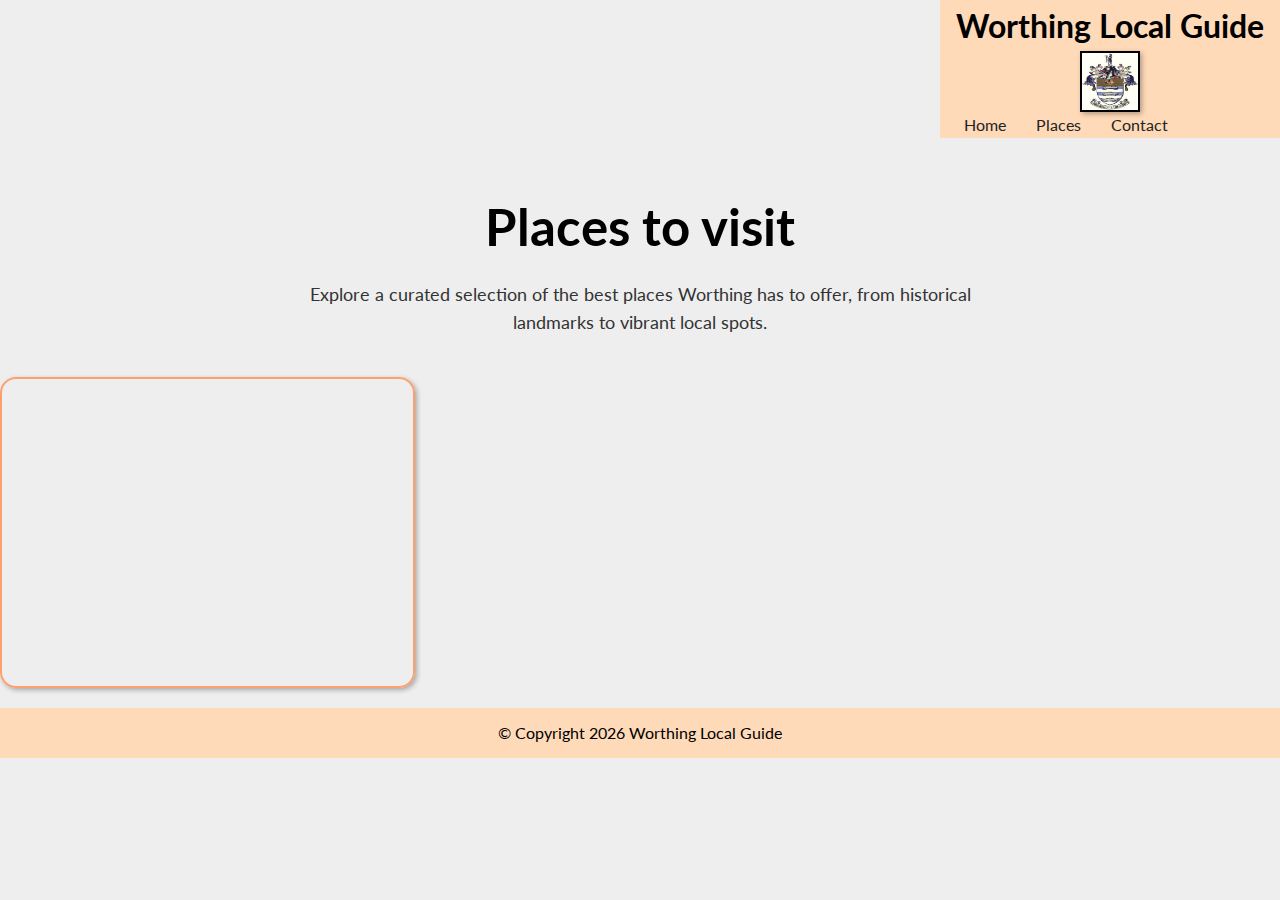
<file: places.html>
<!DOCTYPE html>
<html lang="en">
<head>
    <meta charset="UTF-8">
    <meta name="viewport" content="width=device-width, initial-scale=1.0">
    <title>Worthing Local Guide</title>
    <link rel="stylesheet" href="assets/css/style.css">
</head>
<body>
    <!-- Navigation bar-->
    <nav class="navbar">
        <h1>Worthing Local Guide</h1>
        <div class="nav-logo">
            <img src="assets/images/logo_nav_bar.jpg" alt="Worthing Local Guide Logo">
        </div>
        <div class="nav-links">
            <ul>
                <li><a href="index.html">Home</a></li>
                <li><a href="places.html">Places</a></li>
                <li><a href="contact.html">Contact</a></li>
            </ul>
        </div>
    </nav>

    <!-- Hero Section-->
     <section class="hero">
        <h1>Places to visit</h1>
        <p>Explore a curated selection of the best places Worthing has to offer, 
            from historical landmarks to vibrant local spots.
        </p>
    </section>

    <!-- Cards places-->
     <section class="places">
        <article class="card">

        </article>

     </section>

     <!--Footer-->
     <footer>© Copyright 2026 Worthing Local Guide</footer>
</body>
</html>
</file>
<file: assets/css/style.css>
@import url('https://fonts.googleapis.com/css2?family=Lato:ital,wght@0,100;0,300;0,400;0,700;0,900;1,100;1,300;1,400;1,700;1,900&family=Oswald:wght@300&display=swap');

* {
    margin: 0;
    padding: 0;
    box-sizing: border-box;
}


body {
    margin: 0;
    line-height: 1.6;
    background-color: #eeeeee;
    font-family: "Lato", sans-serif;
    display: flex;
    flex-direction: column;
}

/* Title*/
#site-title {
    font-size: 2rem;
    flex: 1;
}

/* Header */

header {
    background-color: #ffdab9;
    padding: 12px;
    position: fixed;
    z-index: 99;
    width: 100%;
    box-shadow: 0 2px 2px #3a3a3a;
    display: flex;
    justify-content: space-between;
    align-items: baseline;

}

.nav-top {
    display: flex;
    align-items: center;
    gap: 16px;
}

/* Nav toggle*/
nav {
    position: absolute;
    background-color: #ffdab9;
    width: 100%;
    left: 0;
    padding: 0 1rem;
    box-shadow: 0 2px 2px #3a3a3a;
    display: none;
    top: 100%;
    
}


#nav-toggle:checked~nav {
    display: block ;
}

#nav-toggle {
    display: none;
}

.nav-toggle-label {
    font-size: 2rem;
    cursor: pointer;
}


.nav-logo {
    display: flex;
    align-items: center;
    justify-content: center;

}

.nav-logo img {
    width: 60px;
    height: 61px;
    border: 2px solid #000;
    box-shadow: 2px 2px 5px rgba(0, 0, 0, 0.3);
}


.nav-links {
    align-items: flex-end;
}

.nav-links ul {
    list-style: none;
    display: flex;
    flex-direction: column;
    padding: 12px 0;
    gap: 10px; 
}

.nav-links a {
    text-decoration: none;
    color: #222;
    padding: 6px 8px;
    
}

.nav-links a:hover {
    text-decoration: underline;
    font-weight: bold;
}

.nav-links a.active {
    text-decoration: underline;
    font-weight: bold;
    
}

/*Main*/
main {
    padding-top: 110px;
}

.hero {
    padding: 48px 0 20px;
    text-align: center;  
}

.hero h1 {
    font-size: clamp(2rem, 4vw, 3.2rem);
    margin-bottom: 12px;
}

.hero p {
    font-size: clamp(1rem, 2vw, 1.12rem);
    color: #333;
    max-width: 70ch;
    margin: 0 auto;
}

/* Button position */
.cta {
    padding: 0 12px 16px;
    display: flex;
    justify-content: center;
    align-items: center;
    margin-bottom: 16px;
}

/* Button (Explore Places) styles */
.btn {
    display: inline-block;
    background-color: #ffdab9;
    color: #111;
    padding: 12px 18px;
    border-radius: 10px;
    font-weight: bold;
}

.btn:hover {
    background-color: #f5c2b3;
}

/* Cards section Home page */

.card-img {
    width: 100%;
    height: 100%;
    border-radius: 12px;
    margin-bottom: 0;
    opacity: 1;
    display: block;
    transition: .5s ease;
    backface-visibility: hidden;
    object-fit: cover;
}

.cards-places {
    display: grid;
    grid-template-columns: 1fr; /*mobile*/
    gap: 16px;
    padding: 12px;
    align-items: center;
    
}

.card {
    border: 2px solid #ff9f6e;
    position: relative;
    overflow: hidden;
    border-radius: 16px;
    box-shadow: 2px 2px 5px rgba(0, 0, 0, 0.3);
    aspect-ratio: 4 / 3; /*desktop card shap*/
    
}

.card-content {
    transition: .3s ease;
    opacity: 1;
    position: absolute;
    top: 50%;
    left: 50%;
    transform: translate(-50%, -50%);
}

.card:hover .card-img {
    opacity: 0.3;
}

.card:hover .card-content {
    opacity: 1;
}

.card-title {
    color: rgb(255, 255, 255);
    font-size: clamp(1rem, 2vw, 2rem);
    padding: 16px 20px;
    text-shadow: 4px 2px 4px rgba(0, 0, 0, 0.5);
}


/*Page Places cards style was inpired by collegue and adapted to this project.*/


.places {
  display: grid;
  grid-template-columns: 1fr; /*mobile layout*/
  gap: 18px;
  padding: 20px 0;
  
  
}

.place-card {
  border: 2px solid #ff9f6e;
  border-radius: 16px;
  overflow: hidden; /* keeps rounded corners clean */
  /* hover style of */
  transition: transform 0.3s ease, background 0.3s ease;  
  margin-bottom: 16px;
  box-shadow: 0 6px 16px rgba(0, 0, 0, 0.4);
}

.place-map {
    /*iframe take place of background*/
    position: relative;
    width: 100%;
    height: 200px;
    overflow: hidden;
    /*----*/
    display: flex;
    align-items: center;
    justify-content: center;
    min-height: 180px;
    background: #ffdab9;
    color: #222;
    font-weight: bold;
    text-decoration: none;
}

/*layout for iframe be capable to cover background of box 
exemple found in w3 schools and from hands-on course exercises */
.map-frame {
    position: absolute;
    inset: 0;
    width: 100%;
    height: 100%;
    border: 0;
}

.place-card:hover {
    transform: translateY(-8px);
    filter: brightness(0.97);
}

.place-body {
    border-top: 2px solid #ff9f6e;
    border-radius: 16px 16px;
    background-color: white;
    padding: 18px;
}

.place-body h3 {
    margin: 0 0 10px;
    font-size: 1.4rem;
}

.place-body p {
  margin: 0;
  color: #444;
  font-size: 1rem;
}

.container {
  width: min(100% - 2rem, 72rem);
  margin-inline: auto;
  padding-inline: 1rem;
}

/*Ended page places style */

/*Contact page style inspired from w3 schools and adapted to this project*/
input[type=text], select, textarea {
  width: 100%;
  padding: 12px;
  border: 1px solid #ccc;
  border-radius: 4px;
  box-sizing: border-box;
  margin-top: 6px;
  margin-bottom: 16px;
  resize: vertical;
}

input[type=submit] {
  background-color: #ffdab9;
  color: black;
  padding: 12px 20px;
  border: none;
  border-radius: 4px;
  cursor: pointer;
  margin-bottom: 16px;
}

input[type=submit]:hover {
  background-color: #f5c2b3;
}



footer {
    background-color: #ffdab9;
    text-align: left;
    padding: 12px 0;
    display: flex;
    flex-direction: column;
    align-items: center;
    gap: 8px;

}

footer p {
    text-align: end;
}

#social-links {
    margin: 0;
    text-align: center;
    padding: 20px 0;
    display: flex;
    justify-content: space-evenly;
    list-style-type: none;
    gap: 24px;

}

#social-links i {
    font-size: 160%;
    padding: 3%;
    color: #3a3a3a;
    transition: color 0.3s ease;
}

#social-links i:hover {
    color: #ff6f61;
}


/*Media query for hover only on desktop devices */
@media (hover: hover) and (pointer: fine) {
    .card:hover .card-img {
        opacity: 0.3;
    }

    .card:hover .card-content {
        opacity: 1;
    }
}


/* Media query: tablets and larger (768px and up) */
@media screen and (min-width: 768px) {
    nav {
        margin-left: auto;
    }
    
    header {
        display: flex;
        align-items: center;
        justify-content: space-between;
        padding: 16px;
    }

    .nav-top {
        width: 100%;
    }

    .nav-logo img {
        display: flex;
        align-items: center;
        justify-content: center;
    }


    .nav-links ul {
        margin: 0;
    }

   
   .cards-places {
       grid-template-columns: repeat(2, 1fr); /*tablet and larger*/
   }

   .places {
       grid-template-columns: repeat(2, 1fr); /*tablet and larger places page*/
   }



 
}
/* Large devices (laptops and desktops, 992px and up) */
@media screen and (min-width: 992px) {  
    .nav-top {
        width: 100%;
    }
    
    nav {
        display: block;
        position: static;
        width: auto;
        box-shadow: none;
        margin-left: auto;

    }

    .nav-toggle-label {
        display: none;

    }

    .nav-links ul {
        flex-direction: row;
        padding: 0;
        gap: 14px;

    }

    .cards-places {
        grid-template-columns: repeat(3, 1fr); /*desktop*/
    }

    .places {
        grid-template-columns: repeat(3, 1fr); /*desktop places page*/
    }

    .card-img {
        width: 100%;
        object-fit: cover;
        border-radius: 12px;
        
}

    

}
</file>
